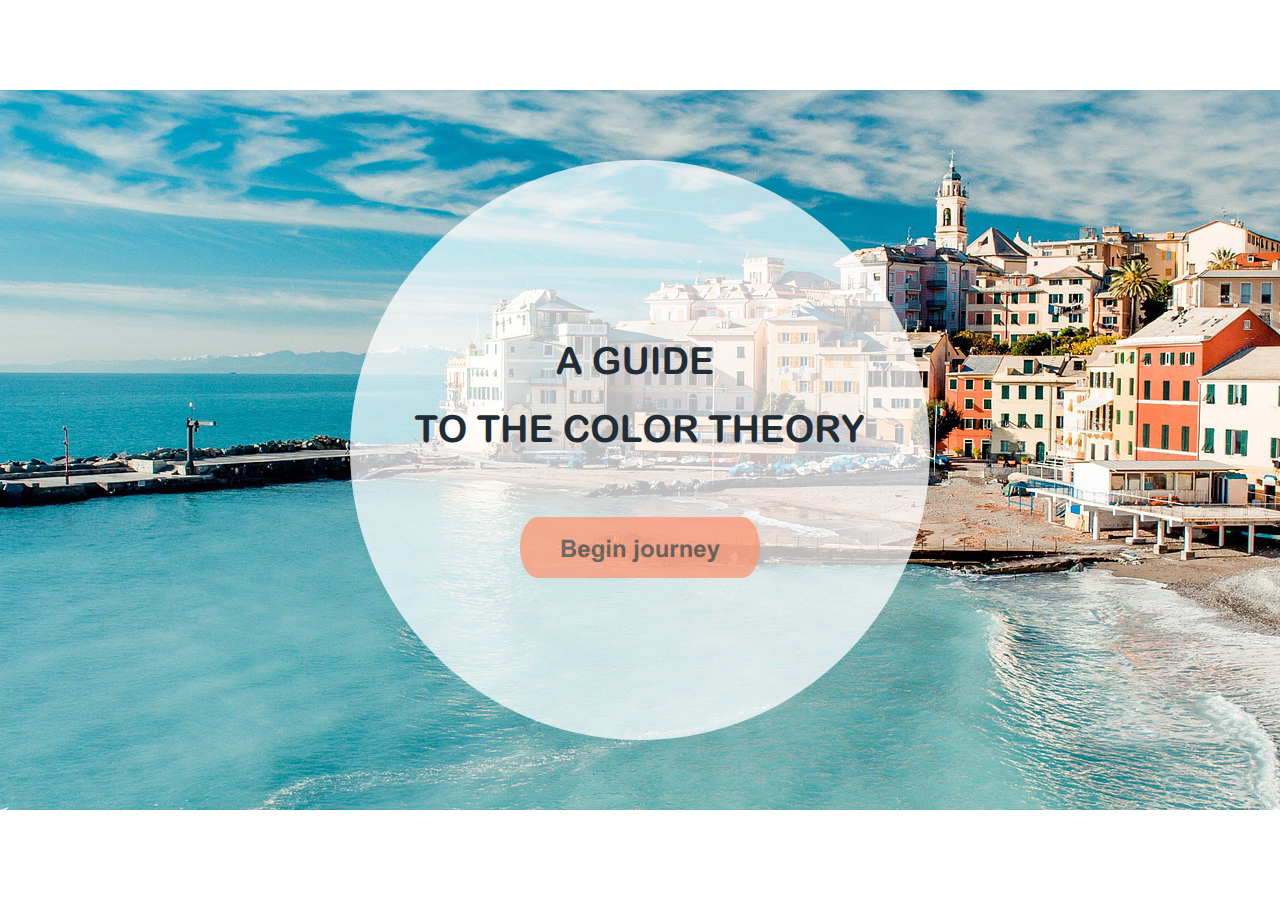
<file: index.html>
<!doctype html>
<html lang="en-US">
<head>
  <meta charset="utf-8">
  <!-- Created using Storyline 360 - http://www.articulate.com  -->
  <!-- version: 3.65.28121.0 -->
  <title>eLearning project in Storyline for Portfolio</title>
  <meta http-equiv="x-ua-compatible" content="IE=edge"/>
  <meta name="viewport" content="width=device-width,initial-scale=1,user-scalable=no,shrink-to-fit=no,minimal-ui"/>
  <meta name="apple-mobile-web-app-capable" content="yes"/>
  <style>
    html, body { height: 100%; padding: 0; margin: 0 }
    #app { height: 100%; width: 100%; }
  </style>

  <script>
    window.DS = {};
    window.globals = {
      DATA_PATH_BASE: '',
      HAS_FRAME: true,
      HAS_SLIDE: true,

      lmsPresent: false,
      tinCanPresent: false,
      cmi5Present: false,
      aoSupport: false,
      scale: 'noscale',
      captureRc: false,
      browserSize: 'default',
      bgColor: '#FFFFFF',
      features: 'AccessibleVideo,InsertSvgPicture,LayerPresentAsDialog,MultipleQuizTracking,QuestionCorrectVariable,UpdatedThemeEditor',
      themeName: 'unified',
      preloaderColor: '#8C8C8C',
      suppressAnalytics: false,
      productChannel: 'stable',
      publishSource: 'storyline',
      aid: 'aid|6c2b35f9-dc76-47ff-95bf-8b30b92abf7d',
      cid: '4543beef-9a74-49d1-ac20-e16bd06ed293',
      playerVersion: '3.65.28121.0',
      publishTimestamp: '2022-09-09T12:31:02.2247909Z',
      maxIosVideoElements: 10,

      
      parseParams: function(qs) {
        if (window.globals.parsedParams != null) {
          return window.globals.parsedParams;
        }
        qs = (qs || window.location.search.substr(1)).split('+').join(' ');
        var params = {},
            tokens,
            re = /[?&]?([^=]+)=([^&]*)/g;

        while (tokens = re.exec(qs)) {
          params[decodeURIComponent(tokens[1]).trim()] =
            decodeURIComponent(tokens[2]).trim();
        }
        window.globals.parsedParams = params;
        return params;
      }

    };
  </script>
  <script>
    var isIe11 = ('ActiveXObject' in window || window.MSBlobBuilder != null)
      && window.msCrypto != null && !window.ActiveXObject;
    if (isIe11 && window.globals.features.indexOf('IE11Warning') != -1) {
      window.globals.unsupportedBrowser = true;
      document.write(atob('[base64]'));
    }
  </script>
  
  <script>window.THREE = { };</script>
  
</head>
<body style="background: #FFFFFF" class="cs-HTML theme-unified">
  <!-- 360 -->
  <script>!function(e){var i=/iPhone/i,o=/iPod/i,n=/iPad/i,t=/(?=.*\bAndroid\b)(?=.*\bMobile\b)/i,d=/Android/i,s=/(?=.*\bAndroid\b)(?=.*\bSD4930UR\b)/i,b=/(?=.*\bAndroid\b)(?=.*\b(?:KFOT|KFTT|KFJWI|KFJWA|KFSOWI|KFTHWI|KFTHWA|KFAPWI|KFAPWA|KFARWI|KFASWI|KFSAWI|KFSAWA)\b)/i,r=/IEMobile/i,h=/(?=.*\bWindows\b)(?=.*\bARM\b)/i,a=/BlackBerry/i,l=/BB10/i,p=/Opera Mini/i,f=/(CriOS|Chrome)(?=.*\bMobile\b)/i,u=/(?=.*\bFirefox\b)(?=.*\bMobile\b)/i,c=new RegExp("(?:Nexus 7|BNTV250|Kindle Fire|Silk|GT-P1000)","i"),w=function(e,i){return e.test(i)},A=function(e){var A=e||navigator.userAgent,v=A.split("[FBAN");if(void 0!==v[1]&&(A=v[0]),this.apple={phone:w(i,A),ipod:w(o,A),tablet:!w(i,A)&&w(n,A),device:w(i,A)||w(o,A)||w(n,A)},this.amazon={phone:w(s,A),tablet:!w(s,A)&&w(b,A),device:w(s,A)||w(b,A)},this.android={phone:w(s,A)||w(t,A),tablet:!w(s,A)&&!w(t,A)&&(w(b,A)||w(d,A)),device:w(s,A)||w(b,A)||w(t,A)||w(d,A)},this.windows={phone:w(r,A),tablet:w(h,A),device:w(r,A)||w(h,A)},this.other={blackberry:w(a,A),blackberry10:w(l,A),opera:w(p,A),firefox:w(u,A),chrome:w(f,A),device:w(a,A)||w(l,A)||w(p,A)||w(u,A)||w(f,A)},this.seven_inch=w(c,A),this.any=this.apple.device||this.android.device||this.windows.device||this.other.device||this.seven_inch,this.phone=this.apple.phone||this.android.phone||this.windows.phone,this.tablet=this.apple.tablet||this.android.tablet||this.windows.tablet,"undefined"==typeof window)return this},v=function(){var e=new A;return e.Class=A,e};"undefined"!=typeof module&&module.exports&&"undefined"==typeof window?module.exports=A:"undefined"!=typeof module&&module.exports&&"undefined"!=typeof window?module.exports=v():"function"==typeof define&&define.amd?define("isMobile",[],e.isMobile=v()):e.isMobile=v()}(this);
    window.isMobile.apple.tablet = window.isMobile.apple.tablet ||
      (navigator.platform === 'MacIntel' && navigator.maxTouchPoints > 1);
    window.isMobile.apple.device = window.isMobile.apple.device || window.isMobile.apple.tablet;
    window.isMobile.tablet = window.isMobile.tablet || window.isMobile.apple.tablet;
    window.isMobile.any = window.isMobile.any || window.isMobile.apple.tablet;
  </script>

  <div id="focus-sink" tabindex="-1"></div>

  <div id="preso"></div>
  <script>
    (function() {

      var classTypes = [ 'desktop', 'mobile', 'phone', 'tablet' ];

      var addDeviceClasses = function(prefix, testObj) {
        var curr, i;
        for (i = 0; i < classTypes.length; i++) {
          curr = classTypes[i];
          if (testObj[curr]) {
            document.body.classList.add(prefix + curr);
          }
        }
      };

      var params = window.globals.parseParams(),
          isDevicePreview = params.devicepreview === '1',
          isPhoneOverride = params.deviceType === 'phone' || (isDevicePreview && params.phone == '1'),
          isTabletOverride = (params.deviceType === 'tablet' || isDevicePreview) && !isPhoneOverride,
          isMobileOverride = isPhoneOverride || isTabletOverride;

      var deviceView = {
        desktop: !window.isMobile.any && !isMobileOverride,
        mobile: window.isMobile.any || isMobileOverride,
        phone: isPhoneOverride || (window.isMobile.phone && !isTabletOverride),
        tablet: isTabletOverride || window.isMobile.tablet
      };

      window.globals.deviceView = deviceView;
      window.isMobile.desktop = !window.isMobile.any;
      window.isMobile.mobile = window.isMobile.any;

      addDeviceClasses('view-', deviceView);

    })();
  </script>
  
  <script src='story_content/user.js' type=text/javascript></script>
  <div class="slide-loader"></div>

  <script>
    var doc = document, loader = doc.body.querySelector('.slide-loader'); [ 1, 2, 3 ].forEach(function(n) { var d = doc.createElement('div'); d.style.backgroundColor = window.globals.preloaderColor; d.classList.add('mobile-loader-dot'); d.classList.add('dot' + n); loader.appendChild(d); });
  </script>

  <div class="mobile-load-title-overlay" style="display: none">
    <div class="mobile-load-title">Tutorial for an ergonomic workspace in Storyline</div>
  </div>

  <div class="mobile-chrome-warning"></div>

  <div class="warn-connection-dialog" style="display:none">
  <div class="warn-connection-content">
    <p>Internet connection lost. Please check your connection.</p>
    <p class="warn-connection-status"></p>
    <div class="warn-ui">
      <button class="connection-retry">Retry</button>
    </div>
  </div>
</div>

<style>
  .warn-connection-dialog {
    background: rgba(0, 0, 0, 0.2);
    position: fixed;
    left: 0;
    top: 0;
    width: 100%;
    height: 100%;
    z-index: 999;
  }
  .warn-connection-content {
    position: absolute;
    width: 80%;
    max-width: 450px;
    min-width: 350px;
    background: white;
    border: 1px solid black;
    color: black;
    min-height: 150px;
    padding: 1em;
    left: 50%;
    top: 50%;
    transform : translate(-50%, -50%);
  }
  .warn-connection-dialog button {
    position: relative;
    padding: .5em;
    cursor: pointer;
  }
  .warn-ui {
    position: absolute;
    bottom: 1em;
    width: 100%;
  }
  .warn-connection-status {
    color: red;
  }
</style>

<script>
  (function() {

    // @TODO this is POC code and can be cleaned up a bit more if we move forward
    // with the feature
    var CHECK_CONNECTION_TICK = 500;
    var RESTART_CHECK = 500; // for firefox
    var MESSAGE_DELAY = 200;

    var noConnection = 'no connection...'

    var warnEl = document.querySelector('.warn-connection-dialog');
    var retryEl = document.querySelector('.connection-retry');
    var statusEl = document.querySelector('.warn-connection-status');

    var controller;
    var checking = false;
    var warningShown;

    function checkConnection(sucessMethod) {
      checking = true;
      if (controller) {
        controller.abort();
      }

      controller = new AbortController();
      var signal = controller.signal;
      var done;

      // when the internet first goes out, firefox needs another
      // `fetch` request to start checking again for some reason
      if (window.navigator.userAgent.toLowerCase().includes('firefox')) {
        setTimeout(function() {
          if (!done) {
            checkConnection();
          }
        }, RESTART_CHECK);
      }

      fetch('./story_content/thumbnail.jpg', {
        method: 'GET',
        mode: 'cors',
        cache: 'no-cache',
        signal: signal
      }).then(function(result) {
        if (result.status >= 200 && result.status < 300) {
          if (sucessMethod) { sucessMethod(); }
        } else {
          statusEl.innerHTML = noConnection;
          showWarning();
        }
        checking = false;
        done = true;
      }).catch(function(err) {
        if (err.name === 'TypeError') {
          statusEl.innerHTML = noConnection;
          showWarning();
          done = true;
          checking = false;
        }
      });
    }

    function showWarning(btn) {
      warningShown = true;
      warnEl.style.display = 'block';
      statusEl.innerHTML = noConnection;
    }

    statusEl.innerHTML = noConnection;
    retryEl.addEventListener('click', function() {
      statusEl.innerHTML = 'trying to connect...';
      setTimeout(function() {
        checkConnection(function() {
          warningShown = false;
          warnEl.style.display = 'none';
          statusEl.innerHTML = 'connected!';
        });
      },  MESSAGE_DELAY);
    });

    if (window.AbortController != null && window.location.protocol != 'file:') {
      setInterval(function() {
        if (DS.flagManager && !DS.flagManager.hasFlag(DS.flagManager.constants.CONNECTION_MESSAGES)) {
          return;
        }

        if (!warningShown && !checking) {
          checkConnection();
        }

      }, CHECK_CONNECTION_TICK);
    }
  })();
</script>


  <script>
    
    if (window.autoSpider && window.vInterfaceObject) {
      document.querySelector('.mobile-load-title-overlay').style.display = 'none';
    }
  </script>

  

  <link rel="stylesheet" href="html5/data/css/output.min.css" data-noprefix/>
</body>
<script src="html5/lib/scripts/bootstrapper.min.js"></script>
</html>
</file>
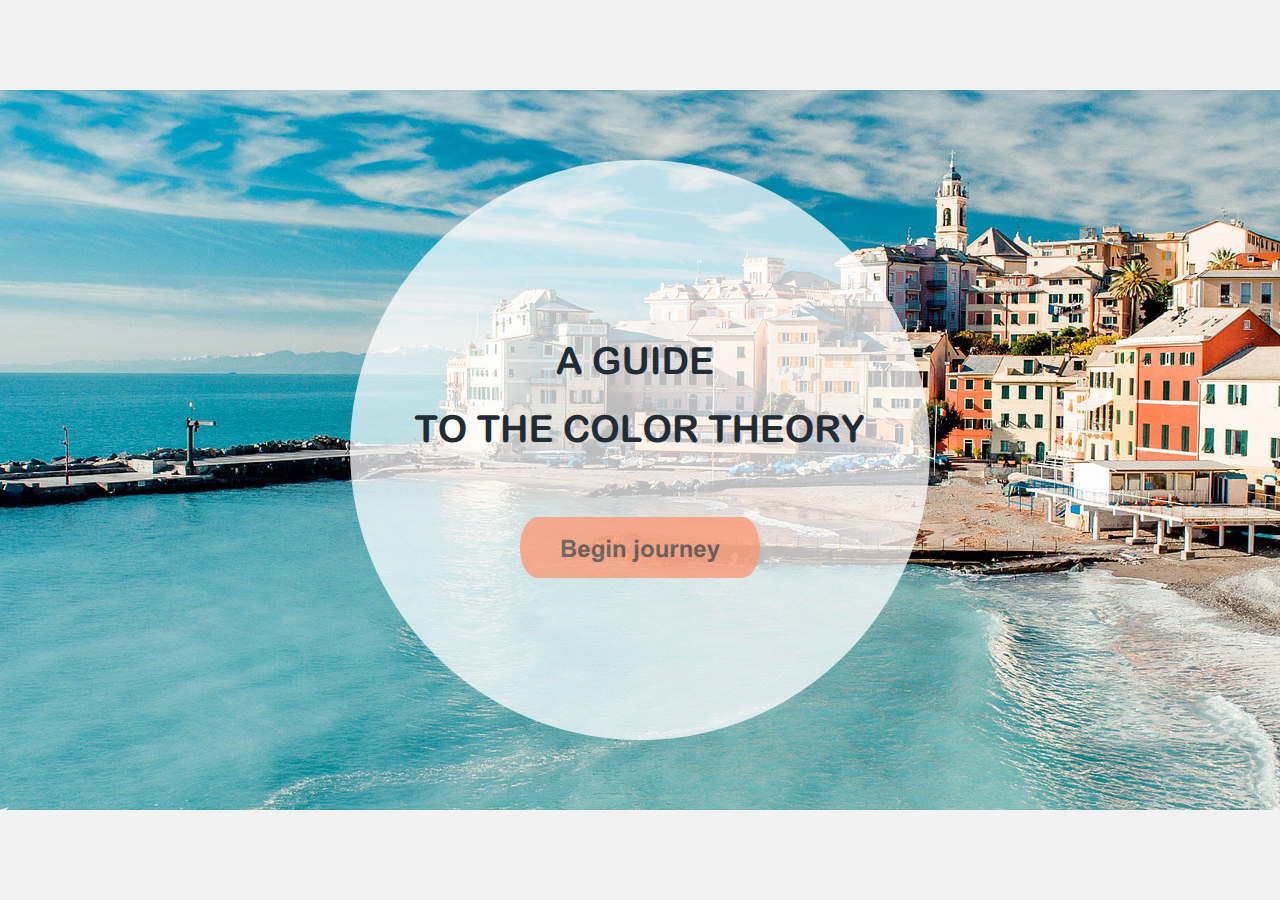
<file: story.html>
<!doctype html>
<html lang="en-US">
<head>
  <meta charset="utf-8">
  <!-- Created using Storyline 360 - http://www.articulate.com  -->
  <!-- version: 3.65.28121.0 -->
  <title>eLearning_project_protfolio_natalia_biryukova</title>
  <meta http-equiv="x-ua-compatible" content="IE=edge"/>
  <meta name="viewport" content="width=device-width,initial-scale=1,user-scalable=no,shrink-to-fit=no,minimal-ui"/>
  <meta name="apple-mobile-web-app-capable" content="yes"/>
  <style>
    html, body { height: 100%; padding: 0; margin: 0 }
    #app { height: 100%; width: 100%; }
  </style>

  <script>
    window.DS = {};
    window.globals = {
      DATA_PATH_BASE: '',
      HAS_FRAME: true,
      HAS_SLIDE: true,

      lmsPresent: false,
      tinCanPresent: false,
      cmi5Present: false,
      aoSupport: false,
      scale: 'noscale',
      captureRc: false,
      browserSize: 'optimal',
      bgColor: '#F2F2F2',
      features: 'AccessibleVideo,InsertSvgPicture,LayerPresentAsDialog,MultipleQuizTracking,QuestionCorrectVariable,UpdatedThemeEditor',
      themeName: 'unified',
      preloaderColor: '#8C8C8C',
      suppressAnalytics: false,
      productChannel: 'stable',
      publishSource: 'storyline',
      aid: 'aid|c93940dd-9609-4853-90c7-4c0e32e766b8',
      cid: '5fe38bc1-0bb7-4983-8db4-1a5b91eda75c',
      playerVersion: '3.65.28121.0',
      publishTimestamp: '2022-10-21T14:30:07.3970534Z',
      maxIosVideoElements: 10,

      
      parseParams: function(qs) {
        if (window.globals.parsedParams != null) {
          return window.globals.parsedParams;
        }
        qs = (qs || window.location.search.substr(1)).split('+').join(' ');
        var params = {},
            tokens,
            re = /[?&]?([^=]+)=([^&]*)/g;

        while (tokens = re.exec(qs)) {
          params[decodeURIComponent(tokens[1]).trim()] =
            decodeURIComponent(tokens[2]).trim();
        }
        window.globals.parsedParams = params;
        return params;
      }

    };
  </script>
  <script>
    var isIe11 = ('ActiveXObject' in window || window.MSBlobBuilder != null)
      && window.msCrypto != null && !window.ActiveXObject;
    if (isIe11 && window.globals.features.indexOf('IE11Warning') != -1) {
      window.globals.unsupportedBrowser = true;
      document.write(atob('[base64]'));
    }
  </script>
  
  <script>window.THREE = { };</script>
  
</head>
<body style="background: #F2F2F2" class="cs-HTML theme-unified">
  <!-- 360 -->
  <script>!function(e){var i=/iPhone/i,o=/iPod/i,n=/iPad/i,t=/(?=.*\bAndroid\b)(?=.*\bMobile\b)/i,d=/Android/i,s=/(?=.*\bAndroid\b)(?=.*\bSD4930UR\b)/i,b=/(?=.*\bAndroid\b)(?=.*\b(?:KFOT|KFTT|KFJWI|KFJWA|KFSOWI|KFTHWI|KFTHWA|KFAPWI|KFAPWA|KFARWI|KFASWI|KFSAWI|KFSAWA)\b)/i,r=/IEMobile/i,h=/(?=.*\bWindows\b)(?=.*\bARM\b)/i,a=/BlackBerry/i,l=/BB10/i,p=/Opera Mini/i,f=/(CriOS|Chrome)(?=.*\bMobile\b)/i,u=/(?=.*\bFirefox\b)(?=.*\bMobile\b)/i,c=new RegExp("(?:Nexus 7|BNTV250|Kindle Fire|Silk|GT-P1000)","i"),w=function(e,i){return e.test(i)},A=function(e){var A=e||navigator.userAgent,v=A.split("[FBAN");if(void 0!==v[1]&&(A=v[0]),this.apple={phone:w(i,A),ipod:w(o,A),tablet:!w(i,A)&&w(n,A),device:w(i,A)||w(o,A)||w(n,A)},this.amazon={phone:w(s,A),tablet:!w(s,A)&&w(b,A),device:w(s,A)||w(b,A)},this.android={phone:w(s,A)||w(t,A),tablet:!w(s,A)&&!w(t,A)&&(w(b,A)||w(d,A)),device:w(s,A)||w(b,A)||w(t,A)||w(d,A)},this.windows={phone:w(r,A),tablet:w(h,A),device:w(r,A)||w(h,A)},this.other={blackberry:w(a,A),blackberry10:w(l,A),opera:w(p,A),firefox:w(u,A),chrome:w(f,A),device:w(a,A)||w(l,A)||w(p,A)||w(u,A)||w(f,A)},this.seven_inch=w(c,A),this.any=this.apple.device||this.android.device||this.windows.device||this.other.device||this.seven_inch,this.phone=this.apple.phone||this.android.phone||this.windows.phone,this.tablet=this.apple.tablet||this.android.tablet||this.windows.tablet,"undefined"==typeof window)return this},v=function(){var e=new A;return e.Class=A,e};"undefined"!=typeof module&&module.exports&&"undefined"==typeof window?module.exports=A:"undefined"!=typeof module&&module.exports&&"undefined"!=typeof window?module.exports=v():"function"==typeof define&&define.amd?define("isMobile",[],e.isMobile=v()):e.isMobile=v()}(this);
    window.isMobile.apple.tablet = window.isMobile.apple.tablet ||
      (navigator.platform === 'MacIntel' && navigator.maxTouchPoints > 1);
    window.isMobile.apple.device = window.isMobile.apple.device || window.isMobile.apple.tablet;
    window.isMobile.tablet = window.isMobile.tablet || window.isMobile.apple.tablet;
    window.isMobile.any = window.isMobile.any || window.isMobile.apple.tablet;
  </script>

  <div id="focus-sink" tabindex="-1"></div>

  <div id="preso"></div>
  <script>
    (function() {

      var classTypes = [ 'desktop', 'mobile', 'phone', 'tablet' ];

      var addDeviceClasses = function(prefix, testObj) {
        var curr, i;
        for (i = 0; i < classTypes.length; i++) {
          curr = classTypes[i];
          if (testObj[curr]) {
            document.body.classList.add(prefix + curr);
          }
        }
      };

      var params = window.globals.parseParams(),
          isDevicePreview = params.devicepreview === '1',
          isPhoneOverride = params.deviceType === 'phone' || (isDevicePreview && params.phone == '1'),
          isTabletOverride = (params.deviceType === 'tablet' || isDevicePreview) && !isPhoneOverride,
          isMobileOverride = isPhoneOverride || isTabletOverride;

      var deviceView = {
        desktop: !window.isMobile.any && !isMobileOverride,
        mobile: window.isMobile.any || isMobileOverride,
        phone: isPhoneOverride || (window.isMobile.phone && !isTabletOverride),
        tablet: isTabletOverride || window.isMobile.tablet
      };

      window.globals.deviceView = deviceView;
      window.isMobile.desktop = !window.isMobile.any;
      window.isMobile.mobile = window.isMobile.any;

      addDeviceClasses('view-', deviceView);

    })();
  </script>
  
  <script src='story_content/user.js' type=text/javascript></script>
  <div class="slide-loader"></div>

  <script>
    var doc = document, loader = doc.body.querySelector('.slide-loader'); [ 1, 2, 3 ].forEach(function(n) { var d = doc.createElement('div'); d.style.backgroundColor = window.globals.preloaderColor; d.classList.add('mobile-loader-dot'); d.classList.add('dot' + n); loader.appendChild(d); });
  </script>

  <div class="mobile-load-title-overlay" style="display: none">
    <div class="mobile-load-title">eLearning_project_protfolio_natalia_biryukova</div>
  </div>

  <div class="mobile-chrome-warning"></div>

  <div class="warn-connection-dialog" style="display:none">
  <div class="warn-connection-content">
    <p>Internet connection lost. Please check your connection.</p>
    <p class="warn-connection-status"></p>
    <div class="warn-ui">
      <button class="connection-retry">Retry</button>
    </div>
  </div>
</div>

<style>
  .warn-connection-dialog {
    background: rgba(0, 0, 0, 0.2);
    position: fixed;
    left: 0;
    top: 0;
    width: 100%;
    height: 100%;
    z-index: 999;
  }
  .warn-connection-content {
    position: absolute;
    width: 80%;
    max-width: 450px;
    min-width: 350px;
    background: white;
    border: 1px solid black;
    color: black;
    min-height: 150px;
    padding: 1em;
    left: 50%;
    top: 50%;
    transform : translate(-50%, -50%);
  }
  .warn-connection-dialog button {
    position: relative;
    padding: .5em;
    cursor: pointer;
  }
  .warn-ui {
    position: absolute;
    bottom: 1em;
    width: 100%;
  }
  .warn-connection-status {
    color: red;
  }
</style>

<script>
  (function() {

    // @TODO this is POC code and can be cleaned up a bit more if we move forward
    // with the feature
    var CHECK_CONNECTION_TICK = 500;
    var RESTART_CHECK = 500; // for firefox
    var MESSAGE_DELAY = 200;

    var noConnection = 'no connection...'

    var warnEl = document.querySelector('.warn-connection-dialog');
    var retryEl = document.querySelector('.connection-retry');
    var statusEl = document.querySelector('.warn-connection-status');

    var controller;
    var checking = false;
    var warningShown;

    function checkConnection(sucessMethod) {
      checking = true;
      if (controller) {
        controller.abort();
      }

      controller = new AbortController();
      var signal = controller.signal;
      var done;

      // when the internet first goes out, firefox needs another
      // `fetch` request to start checking again for some reason
      if (window.navigator.userAgent.toLowerCase().includes('firefox')) {
        setTimeout(function() {
          if (!done) {
            checkConnection();
          }
        }, RESTART_CHECK);
      }

      fetch('./story_content/thumbnail.jpg', {
        method: 'GET',
        mode: 'cors',
        cache: 'no-cache',
        signal: signal
      }).then(function(result) {
        if (result.status >= 200 && result.status < 300) {
          if (sucessMethod) { sucessMethod(); }
        } else {
          statusEl.innerHTML = noConnection;
          showWarning();
        }
        checking = false;
        done = true;
      }).catch(function(err) {
        if (err.name === 'TypeError') {
          statusEl.innerHTML = noConnection;
          showWarning();
          done = true;
          checking = false;
        }
      });
    }

    function showWarning(btn) {
      warningShown = true;
      warnEl.style.display = 'block';
      statusEl.innerHTML = noConnection;
    }

    statusEl.innerHTML = noConnection;
    retryEl.addEventListener('click', function() {
      statusEl.innerHTML = 'trying to connect...';
      setTimeout(function() {
        checkConnection(function() {
          warningShown = false;
          warnEl.style.display = 'none';
          statusEl.innerHTML = 'connected!';
        });
      },  MESSAGE_DELAY);
    });

    if (window.AbortController != null && window.location.protocol != 'file:') {
      setInterval(function() {
        if (DS.flagManager && !DS.flagManager.hasFlag(DS.flagManager.constants.CONNECTION_MESSAGES)) {
          return;
        }

        if (!warningShown && !checking) {
          checkConnection();
        }

      }, CHECK_CONNECTION_TICK);
    }
  })();
</script>


  <script>
    
    if (window.autoSpider && window.vInterfaceObject) {
      document.querySelector('.mobile-load-title-overlay').style.display = 'none';
    }
  </script>

  

  <link rel="stylesheet" href="html5/data/css/output.min.css" data-noprefix/>
</body>
<script src="html5/lib/scripts/bootstrapper.min.js"></script>
</html>
</file>
